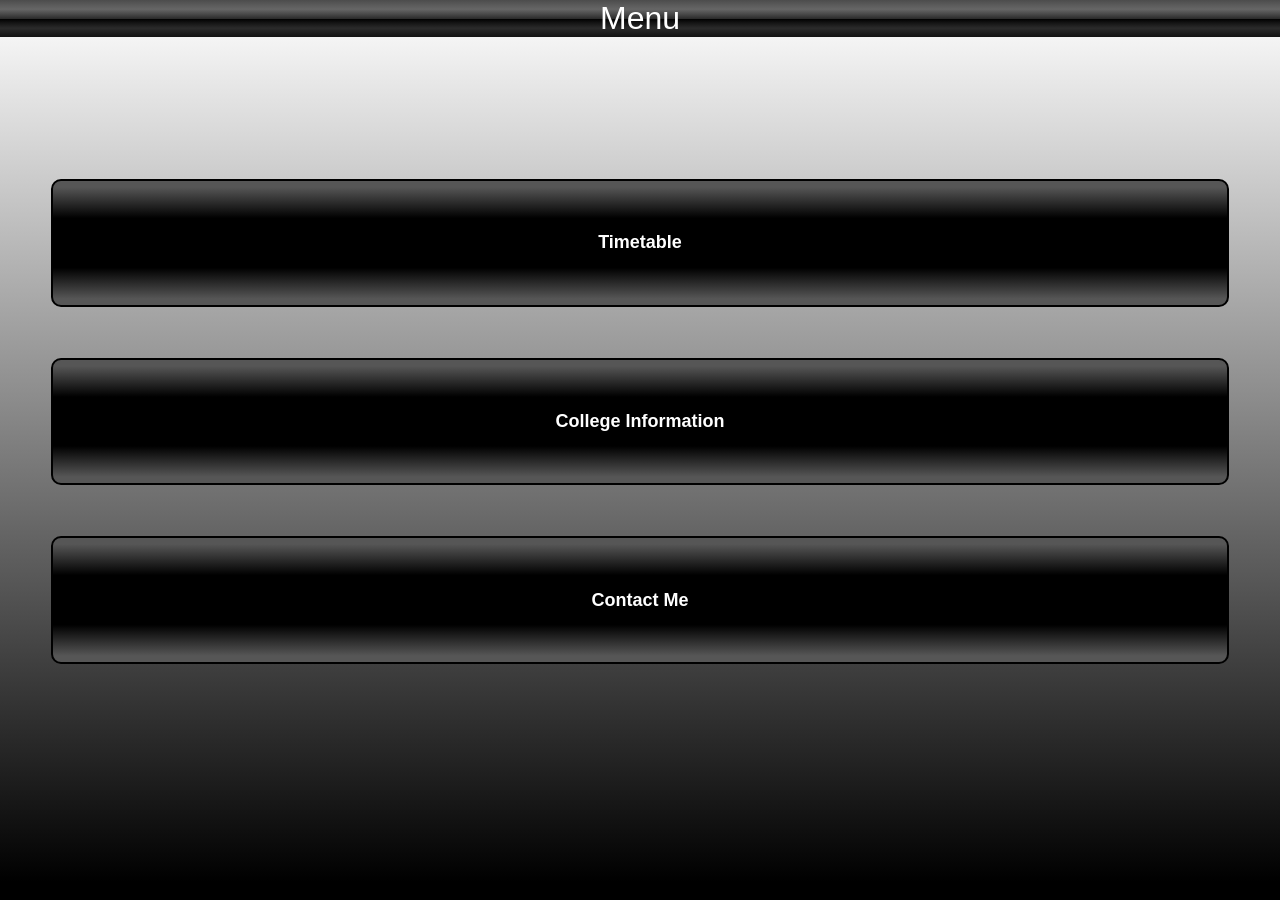
<file: client/default/index.html>
<!-- Create links to external files needed -->
<link href="css/style.css" rel="stylesheet" />
<script src="resources/jquery.js" type="text/javascript"></script>
<script src="resources/iscroll.js" type="text/javascript"></script>
<script src="js/init.js" type="text/javascript"></script>
<!-- Displays "Menu" as deafult but changes depending on what the user presses -->
<div class="header" id="headerTxt">
Menu
</div>
<body>
<div class="container">
<!-- Application Navigation -->
<div id="navScroller">
<div class="navMenu">
<!-- *** Timetable button and submenu *** -->
  <div class="navBtn" id="timetable">
    <h4>Timetable</h4>
  </div>

<div class="subMenu" id="timetableSub">
    <div class="subBtn" onclick="getTimes('W1')">
      <h4>W1</h4>
    </div>
  
    <div class="subBtn" onclick="getTimes('W2')">
      <h4>W2</h4>
    </div>
  
    <div class="subBtn" onclick="allTimes()">
      <h4>View All</h4>
    </div>
  </div><!-- Close subMenu -->
  
  <!-- *** College Menu and Submenu *** -->
  <div class="navBtn" id="collegeInfo">
    <h4>College Information</h4>
  </div>
  
  <div class="subMenu" id="collegeInfoSub">
    <div class="subBtn" onclick="showFeed('Library')">
      <h4>Library Feeds</h4>
    </div>
  
    <div class="subBtn" onclick="showFeed('College')">
      <h4>Campus Feeds</h4>
    </div>

  </div><!-- Close subMenu -->
    <!--*** Display form to send email***-->
  <div class="navBtn" id="contactInfo" onclick="contactPage()">
    <h4>Contact Me</h4>
  </div>
</div><!-- Close navMenu -->
</div>
<!-- *** Holds all information that the user wants the see displayed ***-->
<div id="scrollWrapper">
  <div class="content" id="contentText">
  </div>
</div>
</div> <!-- Close Container -->
</body>
</file>
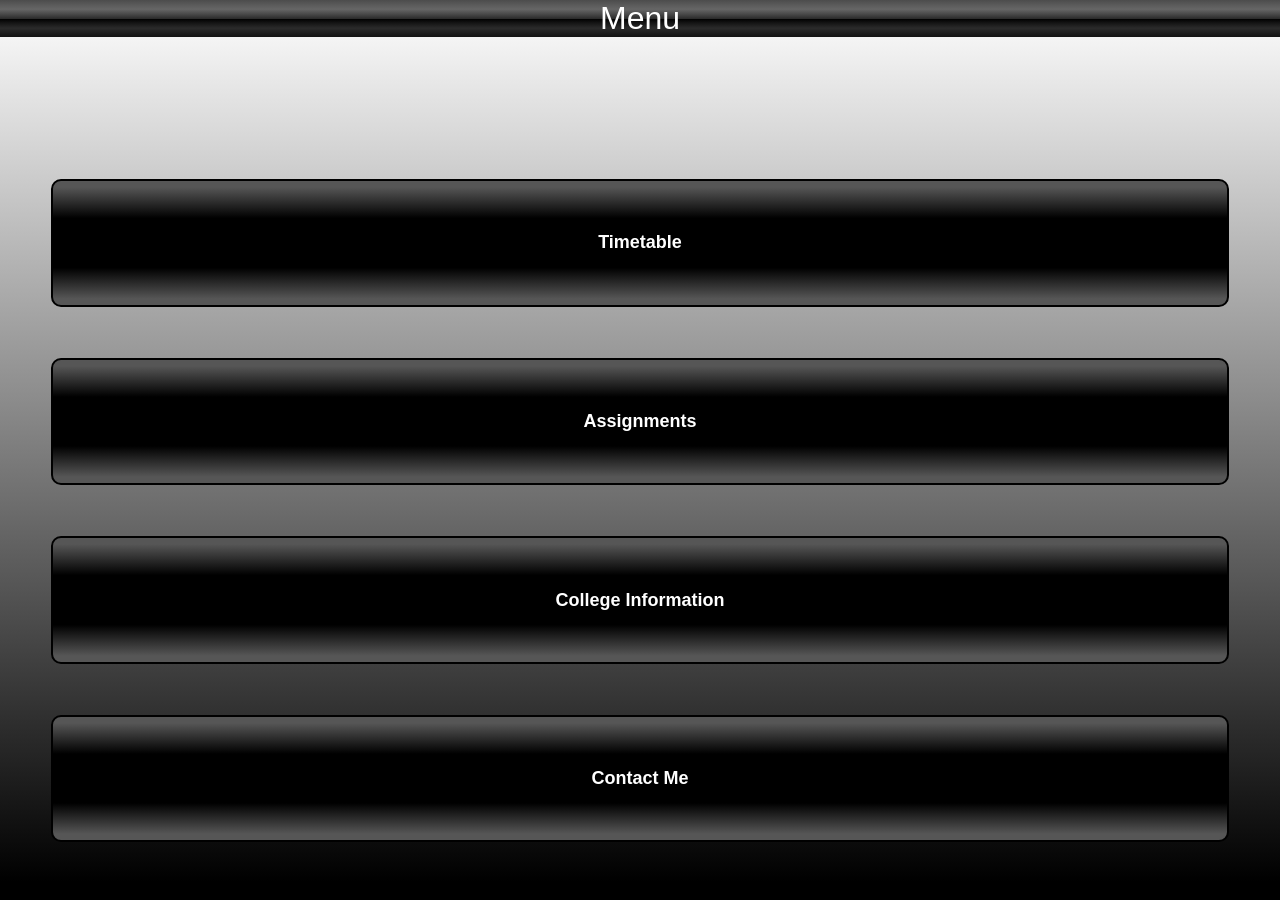
<file: default/client/index.html>
<!-- Create links to external files needed -->
<link href="css/style.css" rel="stylesheet" />
<script src="resources/jquery.js" type="text/javascript"></script>
<script src="resources/iscroll.js" type="text/javascript"></script>
<script src="js/init.js" type="text/javascript"></script>
<!-- Displays "Menu" as deafult but changes depending on what the user presses -->
<div class="header" id="headerTxt">
Menu
</div>
<body>
<div class="container">
<!-- Application Navigation -->
<div id="navScroller">
<div class="navMenu">
<!-- *** Timetable button and submenu *** -->
  <div class="navBtn" id="timetable">
    <h4>Timetable</h4>
  </div>

<div class="subMenu" id="timetableSub">
    <div class="subBtn" onclick="getTimes('W1')">
      <h4>W1</h4>
    </div>
  
    <div class="subBtn" onclick="getTimes('W2')">
      <h4>W2</h4>
    </div>
  
    <div class="subBtn" onclick="allTimes()">
      <h4>View All</h4>
    </div>
  
    <div class="subBtn">
      <h4>Add timetable to Google</h4>
    </div>
  </div><!-- Close subMenu -->
  
  <!-- *** Assignment button and submenu *** -->
  <div class="navBtn" id="assignment">
    <h4>Assignments</h4>
  </div>
  
  <div class="subMenu" id="assignmentSub">
    <div class="subBtn">
      <h4>View Assignments</h4>
    </div>
  
    <div class="subBtn">
      <h4>Add Assignments</h4>
    </div>
  
    <div class="subBtn">
      <h4>Update Assignments</h4>
    </div>
  </div><!-- Close subMenu -->
  
  <!-- *** College Menu and Submenu *** -->
  <div class="navBtn" id="collegeInfo">
    <h4>College Information</h4>
  </div>
  
  <div class="subMenu" id="collegeInfoSub">
    <div class="subBtn" onclick="showFeed('Library')">
      <h4>Library Feeds</h4>
    </div>
  
    <div class="subBtn" onclick="showFeed('College')">
      <h4>Campus Feeds</h4>
    </div>

  </div><!-- Close subMenu -->
    <!--*** Display form to send email***-->
  <div class="navBtn" id="contactInfo" onclick="contactPage()">
    <h4>Contact Me</h4>
  </div>
</div><!-- Close navMenu -->
</div>
<!-- *** Holds all information that the user wants the see displayed ***-->
<div id="scrollWrapper">
  <div class="content" id="contentText">
  </div>
</div>
</div> <!-- Close Container -->
</body>
</file>
<file: client/default/css/style.css>
/*CSS for App*/

* {
  margin:0;
  padding:0;
  font-family:arial, sans-serif;
}

.subMenu{
  display:none;
}

h4{
  font-size:18px;
  color: #FFFFFF;
}

.navBtn{
  border-width:2px;
  border-style:solid;
  text-align: center;
  margin:4%;
  padding-top:4%;
  padding-bottom:4%;
  border-radius:10px;
  background: -webkit-gradient(linear, left top, left bottom, color-stop(5%,#565656), color-stop(30%,#000000), color-stop(70%,#000000), color-stop(95%,#565656));
}
 
.subBtn{
  margin:4%;
  border-style:solid;
  border-color: #1F5B9E;
  padding-top:2%;
  padding-bottom:2%;
  padding-left:4%;
  margin-left: 10%;
  border-radius:10px;
  background: -webkit-gradient(linear, left top, left bottom, color-stop(0%,rgba(30,87,153,0.8)), color-stop(19%,rgba(30,87,153,1)), color-stop(20%,rgba(30,87,153,1)), color-stop(50%,rgba(41,137,216,1)), color-stop(80%,rgba(30,87,153,1)), color-stop(81%,rgba(30,87,153,1)), color-stop(100%,rgba(30,87,153,0.8)));
}

.content{
 padding-top:15%;
 padding-bottom:4%;
 margin-left: 4%;
 margin-right: 4%;
 background:transparent;
}

.container {
  position:absolute;
  background: -webkit-gradient(linear, left bottom, left top, color-stop(100%,rgba(255,255,255,1)), color-stop(2%,rgba(0,0,0,1)));
  width:100%;
  height:100%;
  overflow:hidden;
}

.navMenu{
  position:absolute;
  margin-top:10%;
  width:100%;
}

.header {
  z-index:1;
  position:fixed;
  top:0;
  width:100%;
  text-align:center;
  font-size: 32px;
  color:#FFFFFF;
  background: -webkit-gradient(linear, left top, left bottom, color-stop(0%,rgba(76,76,76,1)), color-stop(12%,rgba(89,89,89,1)), color-stop(25%,rgba(102,102,102,1)), color-stop(39%,rgba(71,71,71,1)), color-stop(50%,rgba(44,44,44,1)), color-stop(51%,rgba(0,0,0,1)), color-stop(60%,rgba(17,17,17,1)), color-stop(76%,rgba(43,43,43,1)), color-stop(91%,rgba(28,28,28,1)), color-stop(100%,rgba(19,19,19,1)));
}

table{
  width:100%;
}

p{
  margin-top:4%;
  border-radius:5px;
  background-color: #FFFFFF;
}

.textBox{
  min-height:200px;
  margin-top:4%;
  width:98%;
}

.plainP{
  border-radius:0;
  padding:2%;
}
</file>
<file: default/client/css/style.css>
/*CSS for App*/

* {
  margin:0;
  padding:0;
  font-family:arial, sans-serif;
}

.subMenu{
  display:none;
}

h4{
  font-size:18px;
  color: #FFFFFF;
}

.navBtn{
  border-width:2px;
  border-style:solid;
  text-align: center;
  margin:4%;
  padding-top:4%;
  padding-bottom:4%;
  border-radius:10px;
  background: -webkit-gradient(linear, left top, left bottom, color-stop(5%,#565656), color-stop(30%,#000000), color-stop(70%,#000000), color-stop(95%,#565656));
}
 
.subBtn{
  margin:4%;
  border-style:solid;
  border-color: #1F5B9E;
  padding-top:2%;
  padding-bottom:2%;
  padding-left:4%;
  margin-left: 10%;
  border-radius:10px;
  background: -webkit-gradient(linear, left top, left bottom, color-stop(0%,rgba(30,87,153,0.8)), color-stop(19%,rgba(30,87,153,1)), color-stop(20%,rgba(30,87,153,1)), color-stop(50%,rgba(41,137,216,1)), color-stop(80%,rgba(30,87,153,1)), color-stop(81%,rgba(30,87,153,1)), color-stop(100%,rgba(30,87,153,0.8)));
}

.content{
 padding-top:15%;
 padding-bottom:4%;
 margin-left: 4%;
 margin-right: 4%;
 background:transparent;
}

.container {
  position:absolute;
  background: -webkit-gradient(linear, left bottom, left top, color-stop(100%,rgba(255,255,255,1)), color-stop(2%,rgba(0,0,0,1)));
  width:100%;
  height:100%;
  overflow:hidden;
}

.navMenu{
  position:absolute;
  margin-top:10%;
  width:100%;
}

.header {
  z-index:1;
  position:fixed;
  top:0;
  width:100%;
  text-align:center;
  font-size: 32px;
  color:#FFFFFF;
  background: -webkit-gradient(linear, left top, left bottom, color-stop(0%,rgba(76,76,76,1)), color-stop(12%,rgba(89,89,89,1)), color-stop(25%,rgba(102,102,102,1)), color-stop(39%,rgba(71,71,71,1)), color-stop(50%,rgba(44,44,44,1)), color-stop(51%,rgba(0,0,0,1)), color-stop(60%,rgba(17,17,17,1)), color-stop(76%,rgba(43,43,43,1)), color-stop(91%,rgba(28,28,28,1)), color-stop(100%,rgba(19,19,19,1)));
}

table{
  width:100%;
}

p{
  margin-top:4%;
  border-radius:5px;
  background-color: #FFFFFF;
}

.textBox{
  min-height:200px;
  margin-top:4%;
  width:98%;
}

.plainP{
  border-radius:0;
  padding:2%;
}
</file>
